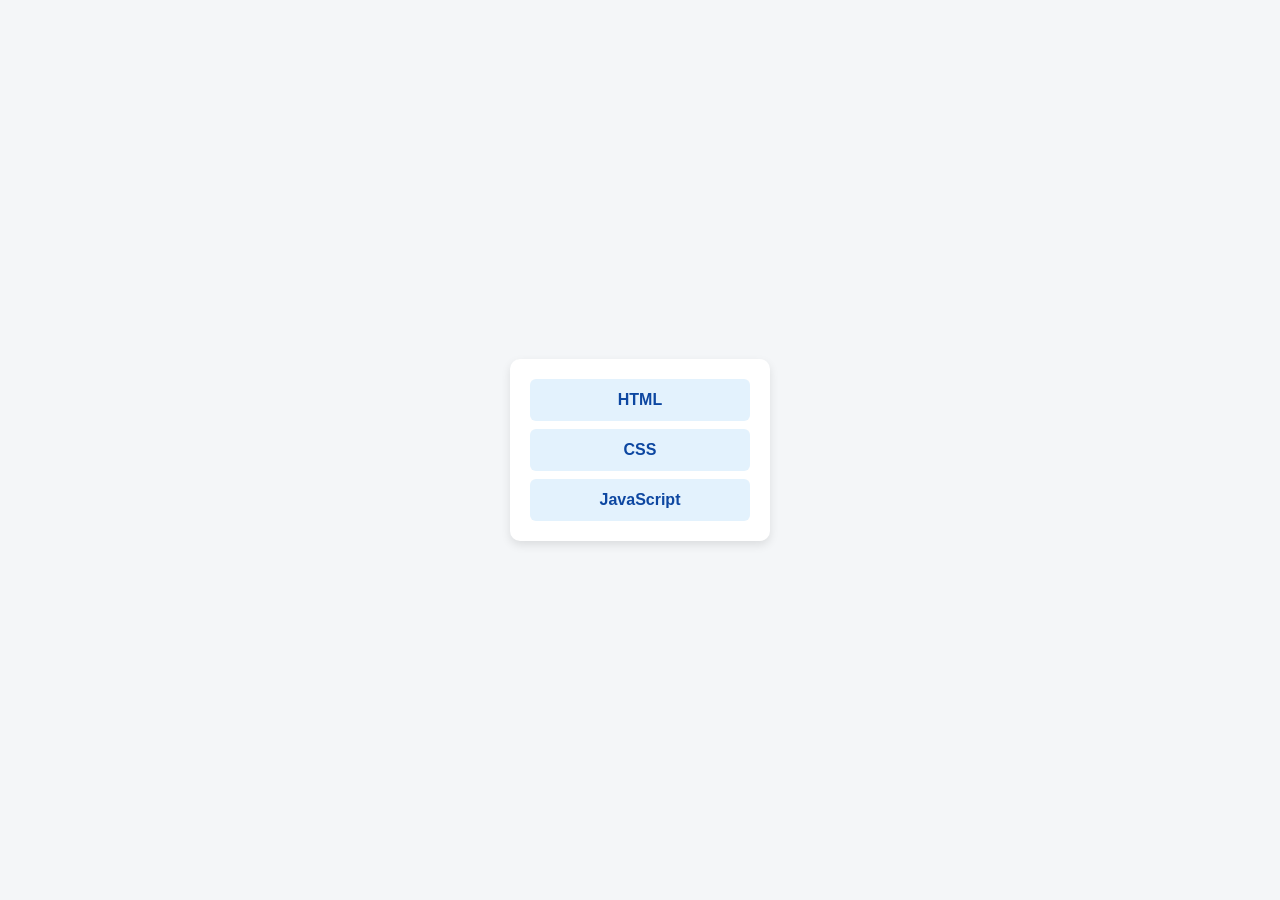
<file: index.html>
<!DOCTYPE html>
<html lang="en">
<head>
    <meta charset="UTF-8">
    <meta name="viewport" content="width=device-width, initial-scale=1.0">
    <title>My first css website</title>
    <style>
       
        body {
            font-family: Arial, sans-serif;
            background-color: #f4f6f8;
            display: flex;
            justify-content: center;
            align-items: center;
            height: 100vh;
            margin: 0;
        }

        
        ul {
            list-style-type: none; 
            padding: 20px;
            margin: 0;
            background-color: #ffffff;
            border-radius: 10px;
            box-shadow: 0 4px 10px rgba(0, 0, 0, 0.1); 
            width: 220px;
        }

       
        li {
            padding: 12px 16px;
            margin-bottom: 8px;
            background-color: #e3f2fd;
            color: #0d47a1;
            font-weight: bold;
            border-radius: 6px;
            text-align: center;
            transition: 0.3s; 
            cursor: pointer;
        }

        
        li:last-child {
            margin-bottom: 0;
        }

       
        li:hover {
            background-color: #1976d2;
            color: #ffffff;
            transform: scale(1.03); 
        }
    </style>
</head>
<body>
    <ul>
        <li>HTML</li>
        <li>CSS</li>
        <li>JavaScript</li>
    </ul>
</body>
</html>
</file>
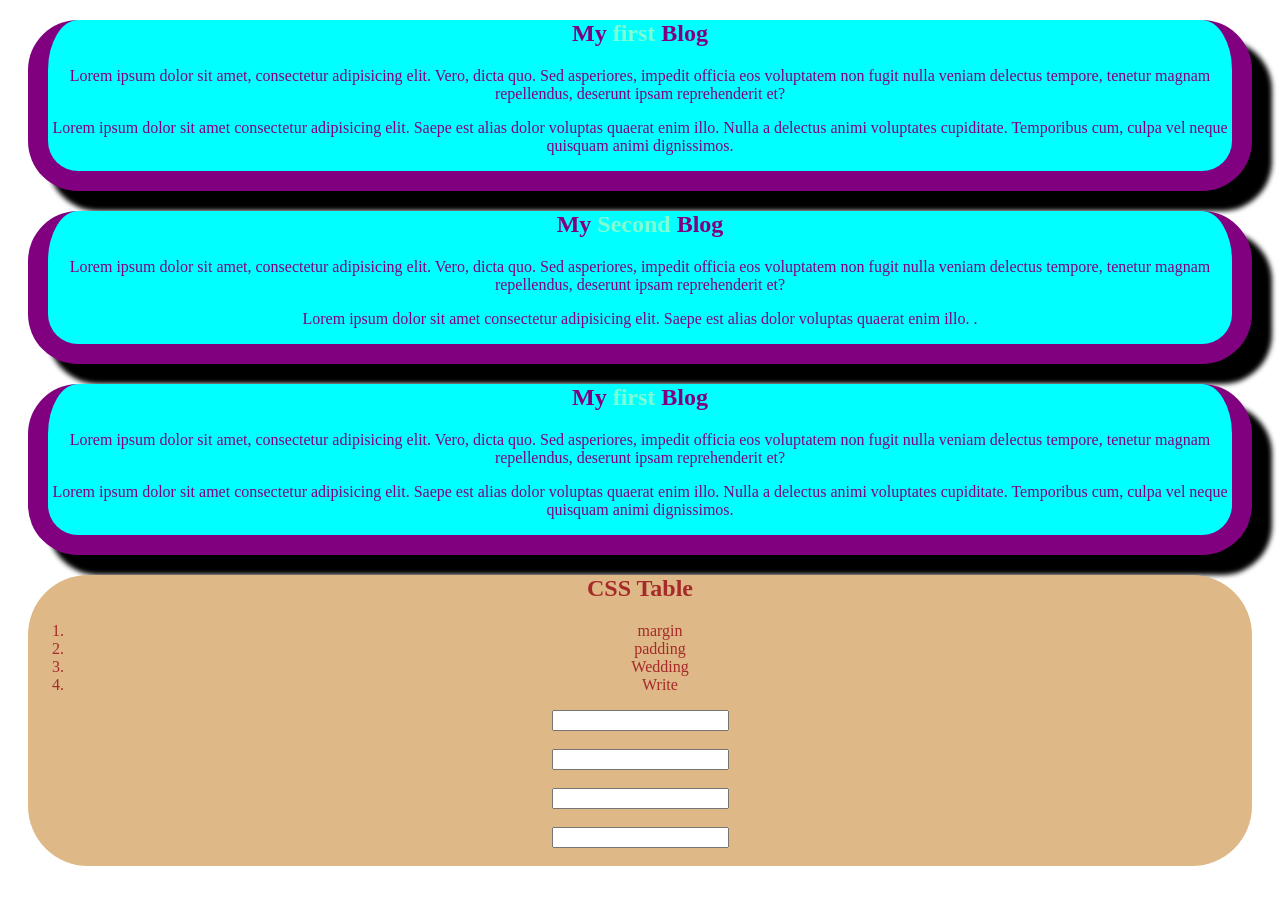
<file: boder.html>
<!DOCTYPE html>
<html lang="en">
<head>
    <meta charset="UTF-8">
    <meta name="viewport" content="width=device-width, initial-scale=1.0">
    <title>Document</title>
    <link rel="stylesheet" href="css/styles.css">
</head>

<style>
    input[type="password"]{
        color: brown;
    }
  
   
    .blog{
        border: 20px solid;
        border-top: none;
        border-radius: 50px;
        color: purple;
        margin: 20px;
    }
    .Orginal{
        text-align: center;
        border-radius: 60px;
        color: brown;
        margin: 20px;
    }
    div{
        text-align: center;
        font-size:medium;
        color: rgb(68, 14, 218);
        background-color: burlywood;
    }
    span{
        color: aquamarine;
    }
</style>
<body>
    <div class="blog">
        <h2>My <span> first</span> Blog</h2>
        <p>Lorem ipsum dolor sit amet, consectetur adipisicing elit. Vero, dicta quo. Sed asperiores, impedit officia eos voluptatem non fugit nulla veniam delectus tempore, tenetur magnam repellendus, deserunt ipsam reprehenderit et?</p>
        <p>Lorem ipsum dolor sit amet consectetur adipisicing elit. Saepe est alias dolor voluptas quaerat enim illo. Nulla a delectus animi voluptates cupiditate. Temporibus cum, culpa vel neque quisquam animi dignissimos.</p>
      </div>
    <div class="blog">
        <h2 id="Second">My <span> Second</span> Blog</h2>
        <p>Lorem ipsum dolor sit amet, consectetur adipisicing elit. Vero, dicta quo. Sed asperiores, impedit officia eos voluptatem non fugit nulla veniam delectus tempore, tenetur magnam repellendus, deserunt ipsam reprehenderit et?</p>
        <p>Lorem ipsum dolor sit amet consectetur adipisicing elit. Saepe est alias dolor voluptas quaerat enim illo. .</p>
      </div>
    <div class="blog">
        <h2>My <span> first</span> Blog</h2>
        <p>Lorem ipsum dolor sit amet, consectetur adipisicing elit. Vero, dicta quo. Sed asperiores, impedit officia eos voluptatem non fugit nulla veniam delectus tempore, tenetur magnam repellendus, deserunt ipsam reprehenderit et?</p>
        <p>Lorem ipsum dolor sit amet consectetur adipisicing elit. Saepe est alias dolor voluptas quaerat enim illo. Nulla a delectus animi voluptates cupiditate. Temporibus cum, culpa vel neque quisquam animi dignissimos.</p>
      </div>
      <div class="Orginal">
      <h2>CSS Table </h2>
      <ol>
        <li>margin </li>
        <li>padding</li>
        <li>Wedding</li>
        <li>Write</li>
      </ol>
     
      <input type="text" name="" id="">
      <br>
      <br>
      <input type="text" name="" id="">
      <br>
      <br>
      <input type="password" name="" id="">
      <br>
      <br>
      <input type="password" name="" id="">
      <br>
      <br>
      </div>
    
</body>
</html>
</file>
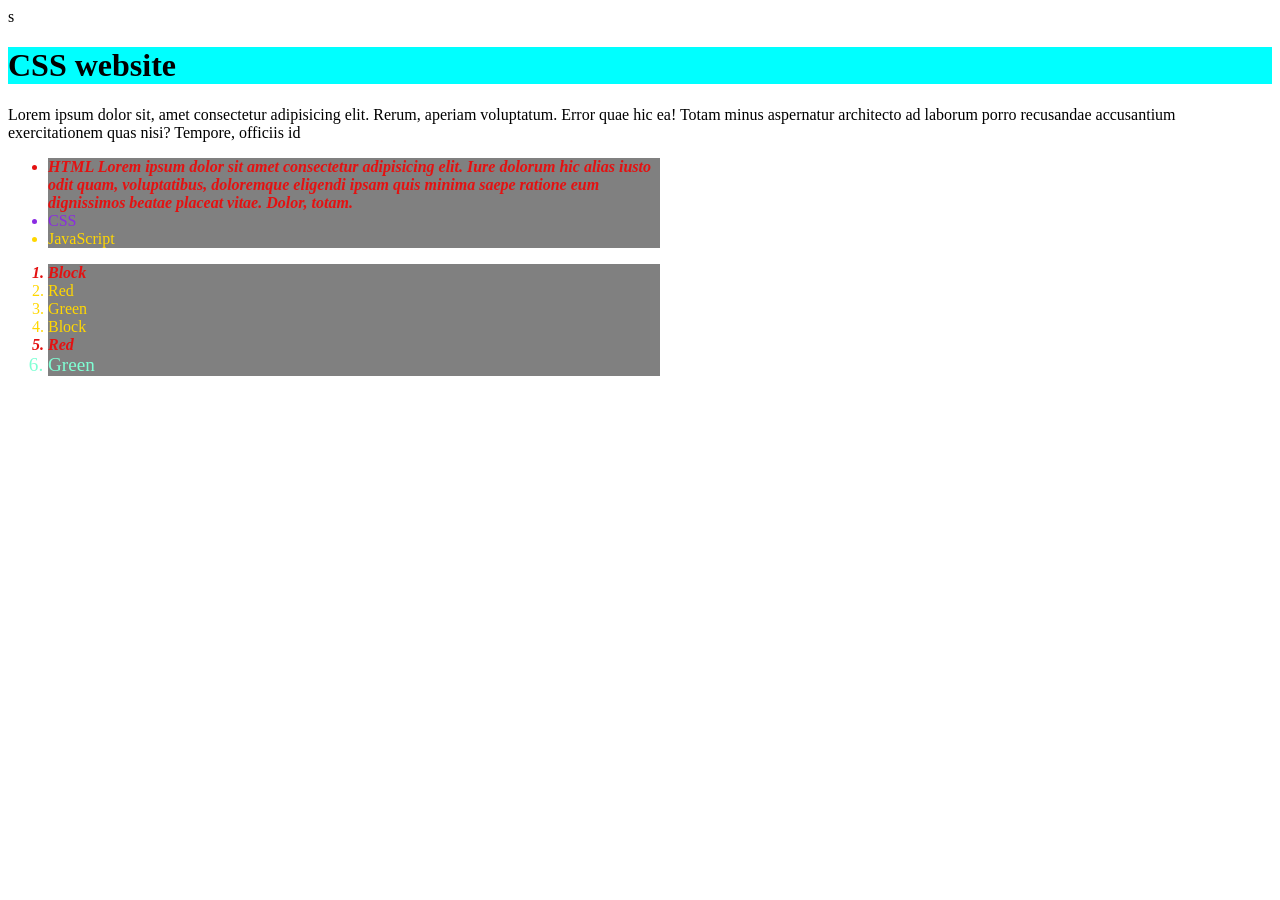
<file: css2.html>
<!DOCTYPE html>
<html lang="en">
<head>
    <meta charset="UTF-8">
    <meta name="viewport" content="width=device-width, initial-scale=1.0">
    <title>My first css website</title>
<style>
    #hightlight{
        color: aquamarine;
        font-size: larger;
    }
    .bodmas{
        font-weight: bolder;
        font-style: italic;
        color: #e41111;
    }

    li{
        color: gold;
        background-color: gray;
        width: 50%;
    }
    
</style>s

</head>

<body>
    <h1 style="background-color: aqua;">CSS website</h1>
    <p>Lorem ipsum dolor sit, amet consectetur adipisicing elit. Rerum, aperiam voluptatum. Error quae hic ea! Totam minus aspernatur architecto ad laborum porro recusandae accusantium exercitationem quas nisi? Tempore, officiis id</p>
    <ul>
        <li class="bodmas">HTML Lorem ipsum dolor sit amet consectetur adipisicing elit. Iure dolorum hic alias iusto odit quam, voluptatibus, doloremque eligendi ipsam quis minima saepe ratione eum dignissimos beatae placeat vitae. Dolor, totam.</li>
        <li style="color: blueviolet;">CSS</li>
        <li>JavaScript</li>
    </ul>
    <ol>

        <li class="bodmas">Block</li>
        <li>Red</li>
        <li>Green</li>
          <li>Block</li>
        <li class="bodmas">Red</li>
        <li id="hightlight">Green</li>
    </ol>
    

</body>
</html>
</file>
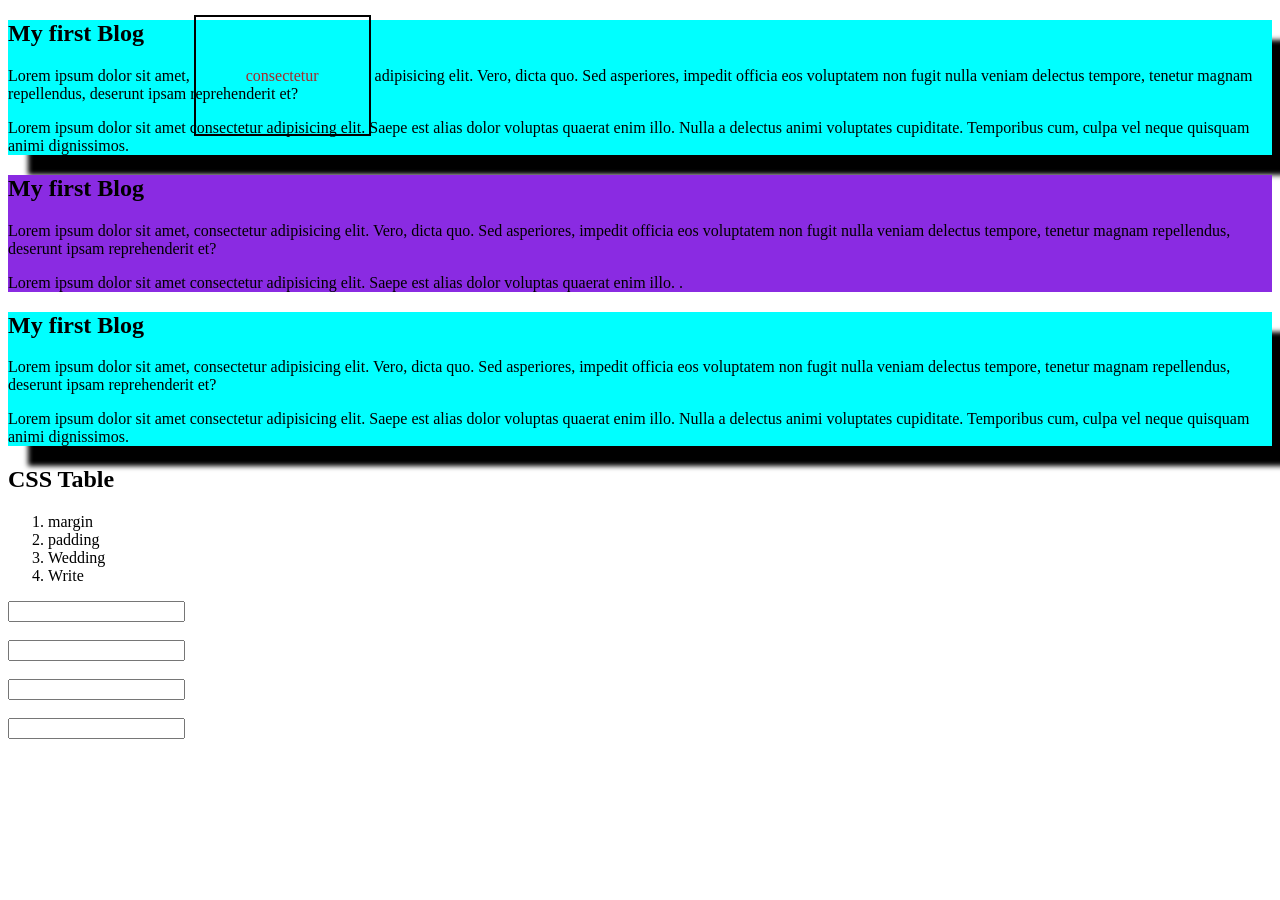
<file: Extranal.html>
<!DOCTYPE html>
<html lang="en">
<head>
    <meta charset="UTF-8">
    <meta name="viewport" content="width=device-width, initial-scale=1.0">
    <title>External CSS</title>
    <link rel="stylesheet" href="css/styles.css">
</head>
<body>
        <div class="blog">
        <h2>My <span> first</span> Blog</h2>
        <p>Lorem ipsum dolor sit amet, <span id="minima">consectetur</span> adipisicing elit. Vero, dicta quo. Sed asperiores, impedit officia eos voluptatem non fugit nulla veniam delectus tempore, tenetur magnam repellendus, deserunt ipsam reprehenderit et?</p>
        <p>Lorem ipsum dolor sit amet consectetur adipisicing elit. Saepe est alias dolor voluptas quaerat enim illo. Nulla a delectus animi voluptates cupiditate. Temporibus cum, culpa vel neque quisquam animi dignissimos.</p>
      </div>
    <div class="selector">
        <h2>My <span> first</span> Blog</h2>
        <p>Lorem ipsum dolor sit amet, consectetur adipisicing elit. Vero, dicta quo. Sed asperiores, impedit officia eos voluptatem non fugit nulla veniam delectus tempore, tenetur magnam repellendus, deserunt ipsam reprehenderit et?</p>
        <p>Lorem ipsum dolor sit amet consectetur adipisicing elit. Saepe est alias dolor voluptas quaerat enim illo. .</p>
      </div>
    <div class="blog">
        <h2>My <span> first</span> Blog</h2>
        <p>Lorem ipsum dolor sit amet, consectetur adipisicing elit. Vero, dicta quo. Sed asperiores, impedit officia eos voluptatem non fugit nulla veniam delectus tempore, tenetur magnam repellendus, deserunt ipsam reprehenderit et?</p>
        <p>Lorem ipsum dolor sit amet consectetur adipisicing elit. Saepe est alias dolor voluptas quaerat enim illo. Nulla a delectus animi voluptates cupiditate. Temporibus cum, culpa vel neque quisquam animi dignissimos.</p>
      </div>
      <div class="Orginal">
      <h2>CSS Table </h2>
      <ol>
        <li>margin </li>
        <li>padding</li>
        <li>Wedding</li>
        <li>Write</li>
      </ol>
     
      <input type="text" name="" id="">
      <br>
      <br>
      <input type="text" name="" id="">
      <br>
      <br>
      <input type="password" name="" id="">
      <br>
      <br>
      <input type="password" name="" id="">
      <br>
      <br>
      </div>
    
</body>
</html>
</file>
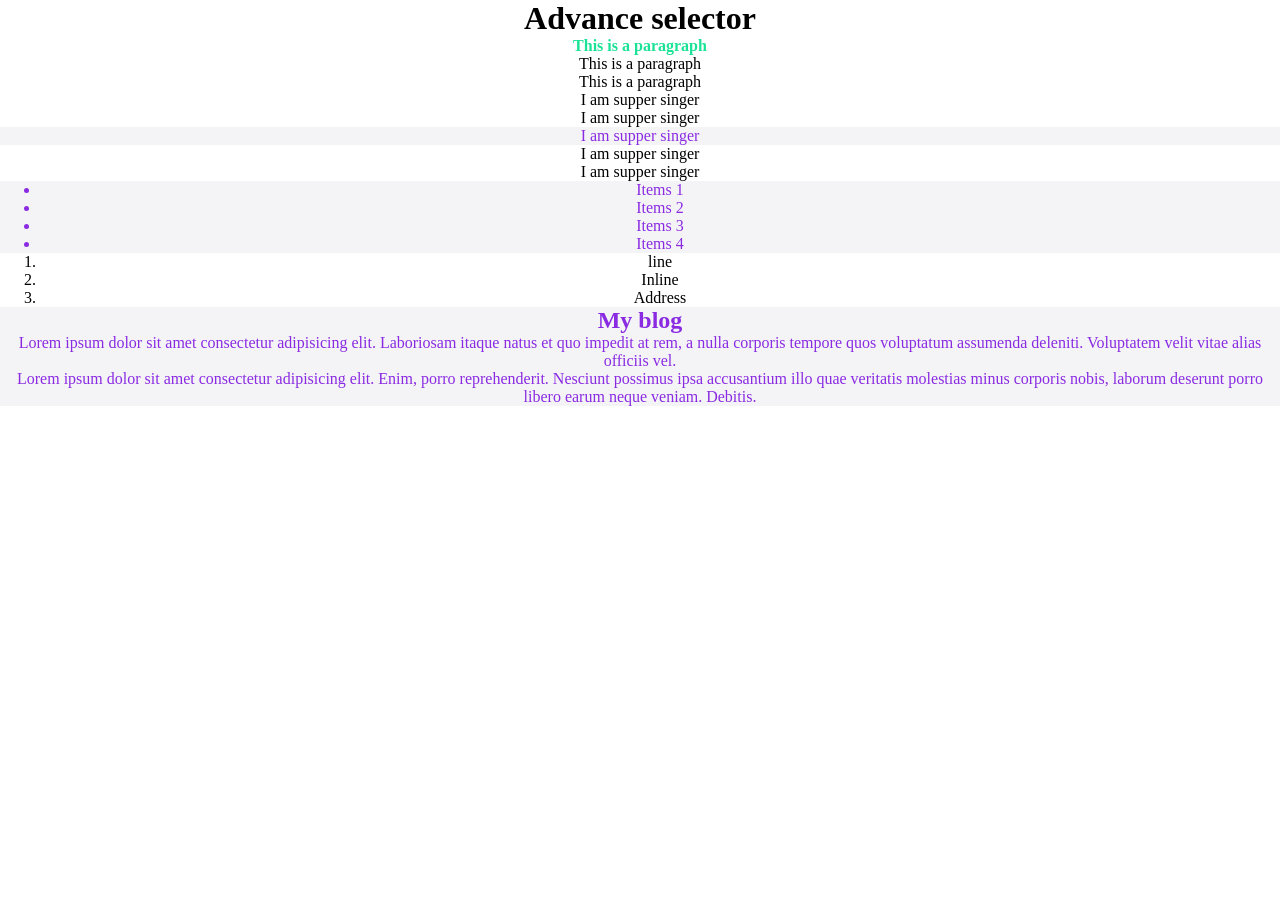
<file: Seletor.html>
<!DOCTYPE html>
<html lang="en">
<head>
    <meta charset="UTF-8">
    <meta name="viewport" content="width=device-width, initial-scale=1.0">
    <title>Advance selector</title>
    <style> *{
        margin: 0;
    }
        .highlight, .attention {
            background-color: rgb(244, 244, 246);
            color: blueviolet;
        }
        .yellow, bolder {
            color: rgb(26, 226, 150);
            font-weight: 800; }
          
    </style>
</head>
<body style="text-align: center;">
    <h1 style="text-align: center;">Advance selector</h1>
    <p class="yellow bolder">This is a paragraph</p>
    <p>This is a paragraph</p>
    <p class="hightlight">This is a paragraph</p>
    <p>I am supper singer</p>
    <p>I am supper singer</p>
    <p class="attention">I am supper singer</p>
    <p>I am supper singer</p>
    <p>I am supper singer</p>

    <ul class="highlight">
        <li> Items 1</li>
        <li>Items 2</li>
        <li>Items 3</li>
        <li>Items 4</li>
</ul>

<ol>
    <li>line</li>
    <li>Inline</li>
    <li>Address</li>
</ol>
<div class="highlight">
<h2>My blog</h2>
<p>Lorem ipsum dolor sit amet consectetur adipisicing elit. Laboriosam itaque natus et quo impedit at rem, a nulla corporis tempore quos voluptatum assumenda deleniti. Voluptatem velit vitae alias officiis vel.</p>
<p>Lorem ipsum dolor sit amet consectetur adipisicing elit. Enim, porro reprehenderit. Nesciunt possimus ipsa accusantium illo quae veritatis molestias minus corporis nobis, laborum deserunt porro libero earum neque veniam. Debitis.</p>
</div>

</body>
</html>
</file>
<file: css/styles.css>
.blog{
    background-color: aqua;
    box-shadow: 20px 20px 5px black;
}

#minima{
    color: brown;
     border: 2px solid black;
     padding: 50px;
     width: 50px;
}
.selector{
    background-color: blueviolet;
    
}
</file>
